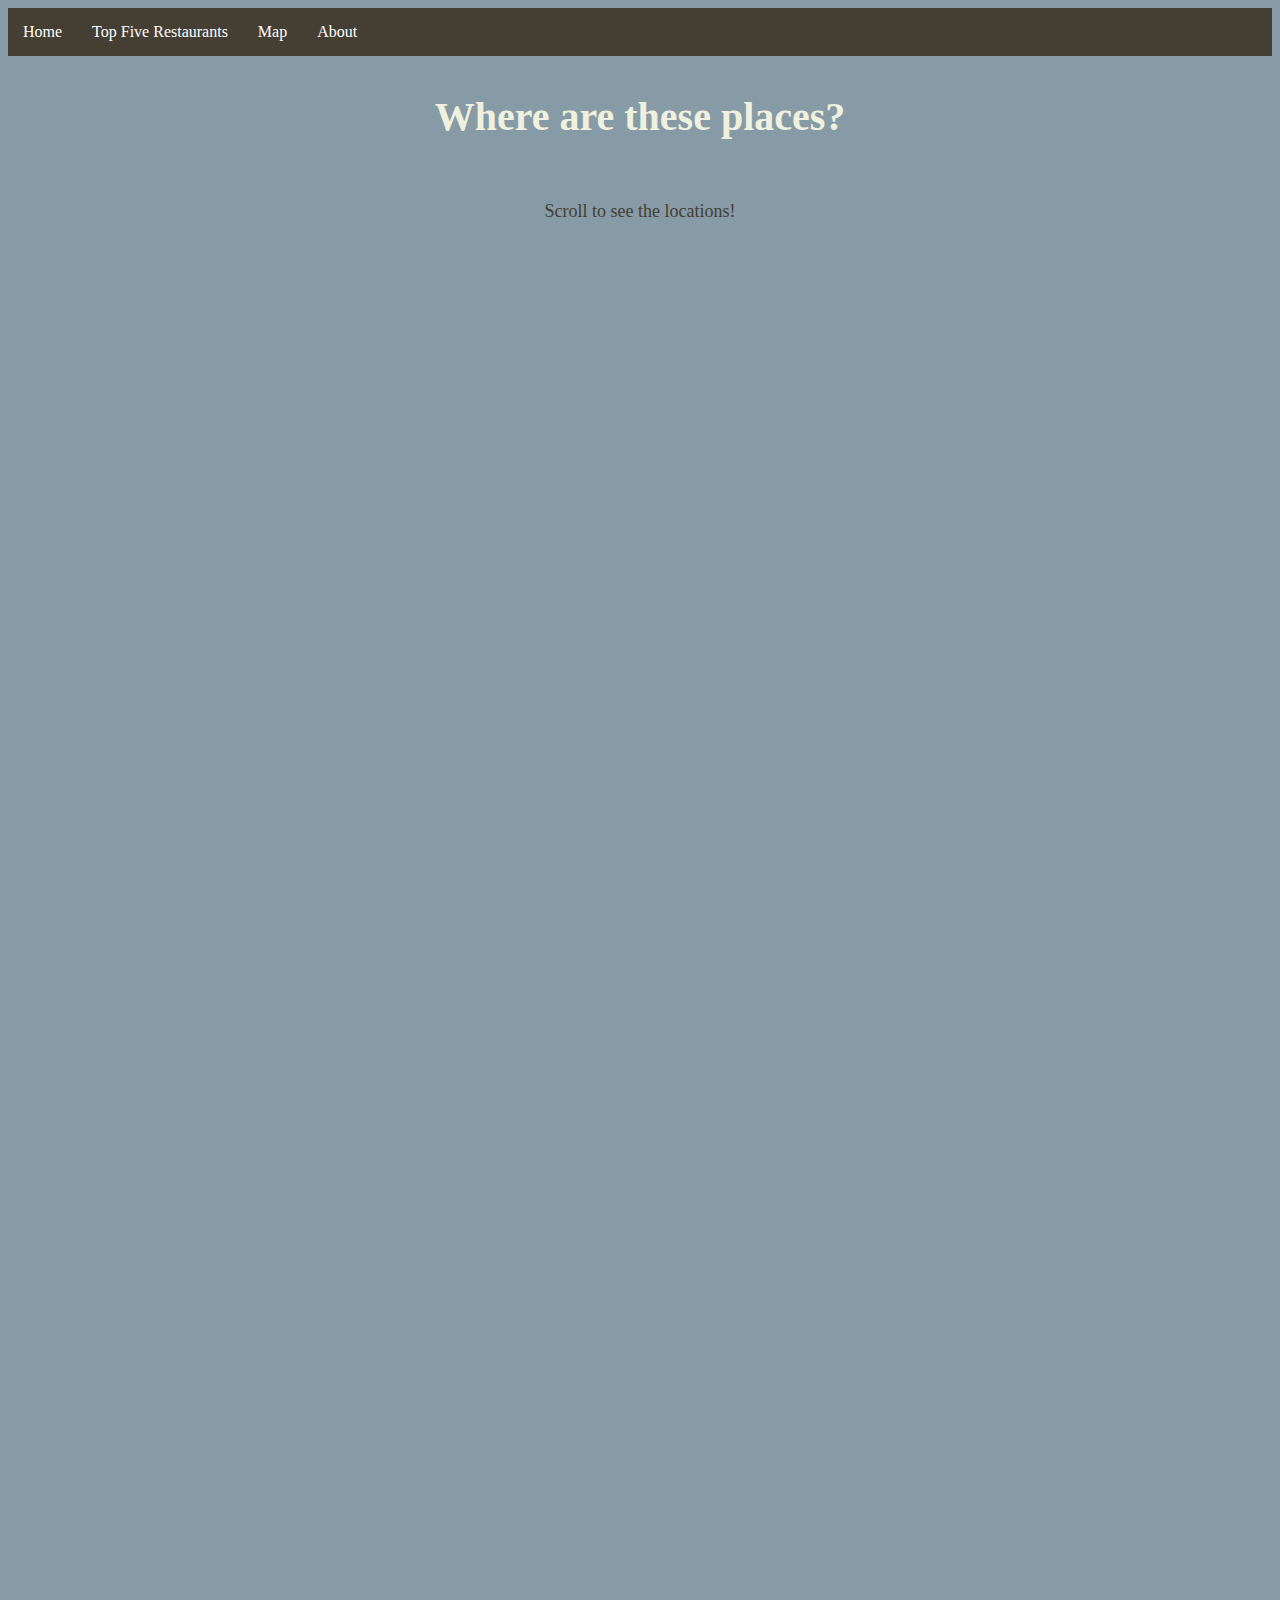
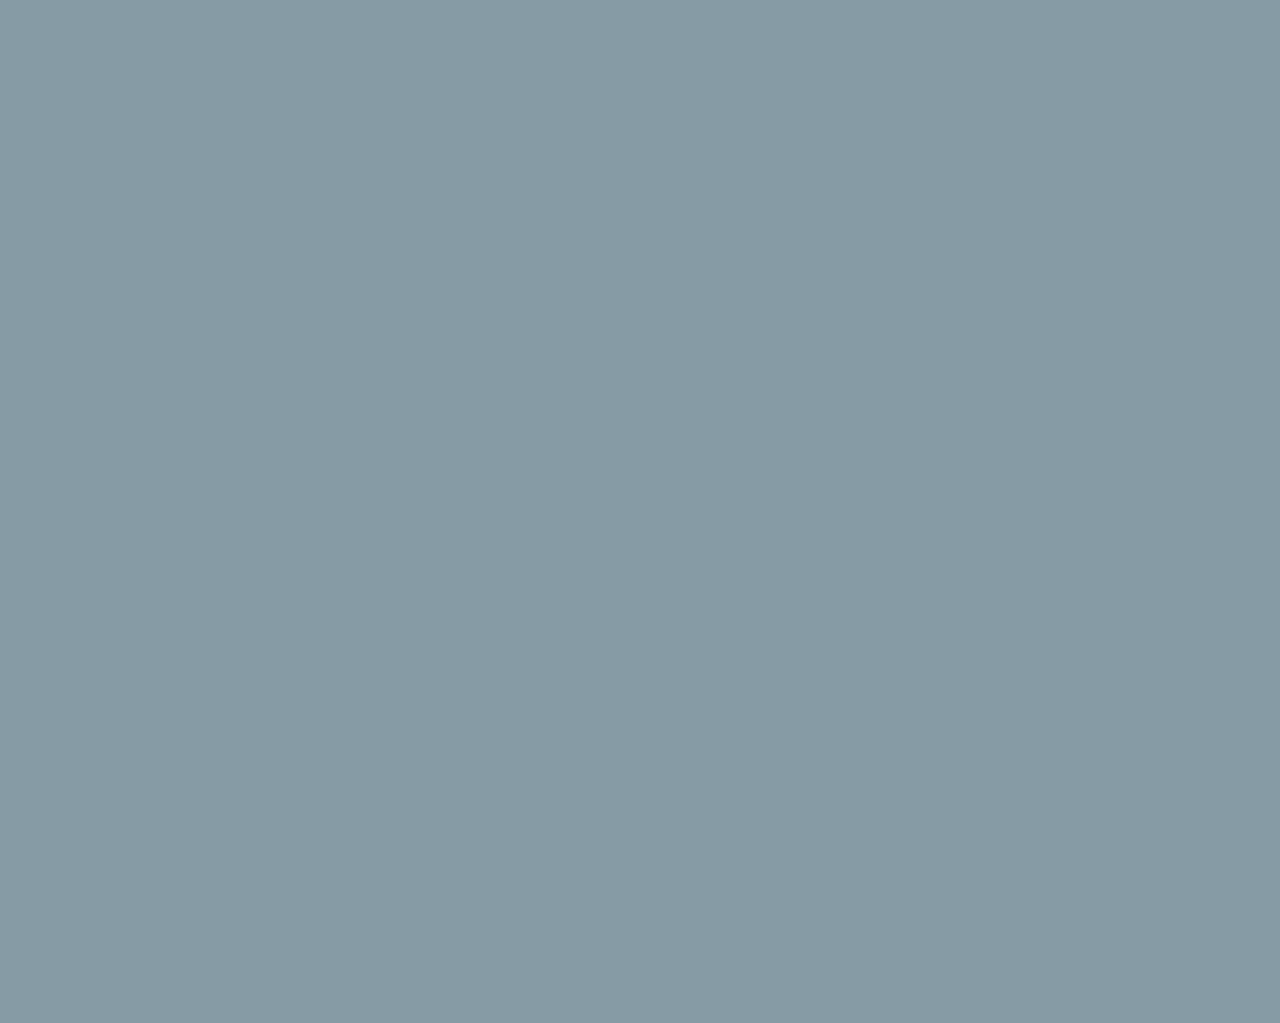
<file: map.html>
<!DOCTYPE html>
<html>
    <head>
        <title>Top 5 Places to Eat in Downtown Knoxville</title>
        <link rel="stylesheet" href="style.css">
    </head>    

<body style="background-color:rgb(134, 155, 165);">

    <nav class="navbar">
        <ul>
          <li><a href="home.html">Home</a></li>
          <li><a href="topfiverestaurants.html">Top Five Restaurants</a></li>
          <li><a href="map.html">Map</a></li>
          <li><a href="about.html">About</a></li>
          
      </ul>
      </nav>


      <div id="ex4">
        <h1>Where are these places?</h1>
    </div>
    <p>Scroll to see the locations!</p>
    
    <div class="center">
    <iframe src="https://www.google.com/maps/embed?pb=!1m18!1m12!1m3!1d3229.2335414730073!2d-83.9213338239975!3d35.965715372496796!2m3!1f0!2f0!3f0!3m2!1i1024!2i768!4f13.1!3m3!1m2!1s0x885c1799a0b99ac7%3A0x9398b36af41ad14!2sFrothy%20Monkey!5e0!3m2!1sen!2sus!4v1713205297111!5m2!1sen!2sus" width="600" height="450" style="border:0;" allowfullscreen="" loading="lazy" referrerpolicy="no-referrer-when-downgrade"></iframe>
    </div>

    <div class="center">
    <iframe src="https://www.google.com/maps/embed?pb=!1m18!1m12!1m3!1d3229.2619482796!2d-83.92175632399753!3d35.96502077249699!2m3!1f0!2f0!3f0!3m2!1i1024!2i768!4f13.1!3m3!1m2!1s0x885c17c4fb8b6025%3A0xf9e4b5dc8aa06323!2sCafe%204!5e0!3m2!1sen!2sus!4v1713205433293!5m2!1sen!2sus" width="600" height="450" style="border:0;" allowfullscreen="" loading="lazy" referrerpolicy="no-referrer-when-downgrade"></iframe>
    </div>

    <div class="center">
    <iframe src="https://www.google.com/maps/embed?pb=!1m18!1m12!1m3!1d3229.360489145931!2d-83.92177112399762!3d35.96261117249773!2m3!1f0!2f0!3f0!3m2!1i1024!2i768!4f13.1!3m3!1m2!1s0x885c17c37ef84089%3A0x290069274a692fbd!2sYassin&#39;s%20Falafel%20House!5e0!3m2!1sen!2sus!4v1713205507316!5m2!1sen!2sus" width="600" height="450" style="border:0;" allowfullscreen="" loading="lazy" referrerpolicy="no-referrer-when-downgrade"></iframe>
    </div>

    <div class="center"> 
    <iframe src="https://www.google.com/maps/embed?pb=!1m18!1m12!1m3!1d103339.57254494904!2d-84.00159708389552!3d35.962582980437084!2m3!1f0!2f0!3f0!3m2!1i1024!2i768!4f13.1!3m3!1m2!1s0x885c17c4fef4b24d%3A0xdcd91fb6955fb39a!2sThe%20Tomato%20Head!5e0!3m2!1sen!2sus!4v1713205534227!5m2!1sen!2sus" width="600" height="450" style="border:0;" allowfullscreen="" loading="lazy" referrerpolicy="no-referrer-when-downgrade"></iframe>
    </div>

    <div class="center">
    <iframe src="https://www.google.com/maps/embed?pb=!1m18!1m12!1m3!1d3229.354379582006!2d-83.91924042399759!3d35.96276057249773!2m3!1f0!2f0!3f0!3m2!1i1024!2i768!4f13.1!3m3!1m2!1s0x885c17b0725cb3a1%3A0xc70c058d33a23519!2sHello%20Tea%20House!5e0!3m2!1sen!2sus!4v1713205547596!5m2!1sen!2sus" width="600" height="450" style="border:0;" allowfullscreen="" loading="lazy" referrerpolicy="no-referrer-when-downgrade"></iframe>
</div>

</body>




</html>
</file>
<file: style.css>
h1 {
    text-align: center;
    font-size: 40px;
    color:rgb(240, 240, 222);
    font-family: Georgia, serif;
    text-shadow: 2px 2px 5px #00000000;
  }  


li {
    font-family: Georgia, serif;
}
h3 {
    text-align: center;
    font-size: 22px;
    color: rgb(68, 62, 51);
}
h2 {
    text-align: center;
    font-size: 30
}
p {
    text-align: center;
    font-size: 18px;
    line-height: 1.8;
    color: rgb(68, 62, 51);
}
div {
    padding-top: 10px;
    padding-right: 100px;
    padding-bottom: 10px;
    padding-left: 100px;
}




.navbar ul{
    list-style-type: none;
    background-color: rgb(68, 62, 51);
    padding: 0px;
    margin: 0px;
    overflow: hidden;
}
.navbar a{
    color: white;
    text-decoration: none;
    padding: 15px;
    display: block;
    text-align: center;
}
.navbar a:hover{


    background-color: rgb(128, 115, 104)
}
.navbar li{


    float: left;
}




#ex1 {
    background-image: url("https://live.staticflickr.com/7270/7509628640_e6d6f64aa7_b.jpg");
    background-size: cover;
    padding: 100px

}


#ex2 {
    background-image: url(https://live.staticflickr.com/4056/4717881405_0cb06d6e34_b.jpg);
    background-size: cover;
    padding: 70px
}
</file>
